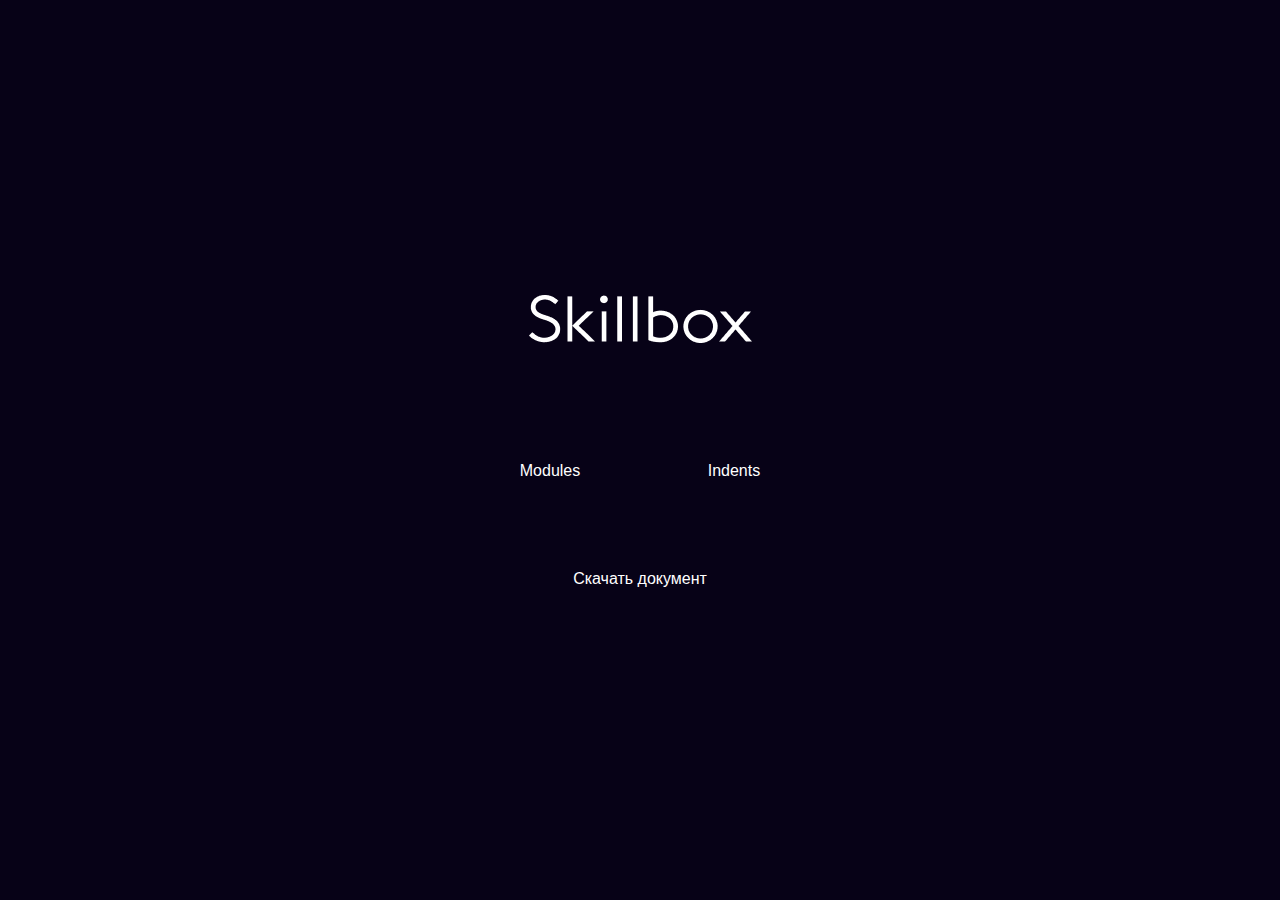
<file: index.html>
<!DOCTYPE html>
<html lang="en">
  <head>
    <meta charset="UTF-8" />
    <meta http-equiv="X-UA-Compatible" content="IE=edge" />
    <meta name="viewport" content="width=device-width, initial-scale=1.0" />
    <link rel="stylesheet" href="css/style.css" />
    <link rel="stylesheet" href="css/normalize.css" />
    <title>Домашняя работа</title>
  </head>
  <body>
    <div class="main-content">
      <a href="https://skillbox.ru/" target="`_blank" class="logo"
        ><img src="img/logo-light.png" alt="logo-light"
      /></a>
      <div class="div">
        <a href="#" class="modules">Modules</a>
        <a href="article.html" class="indents">Indents</a>
      </div>

      <p>
        <a href="2.14 skillbox.docx" download>Скачать документ</a>
      </p>
    </div>
  </body>
</html>
</file>
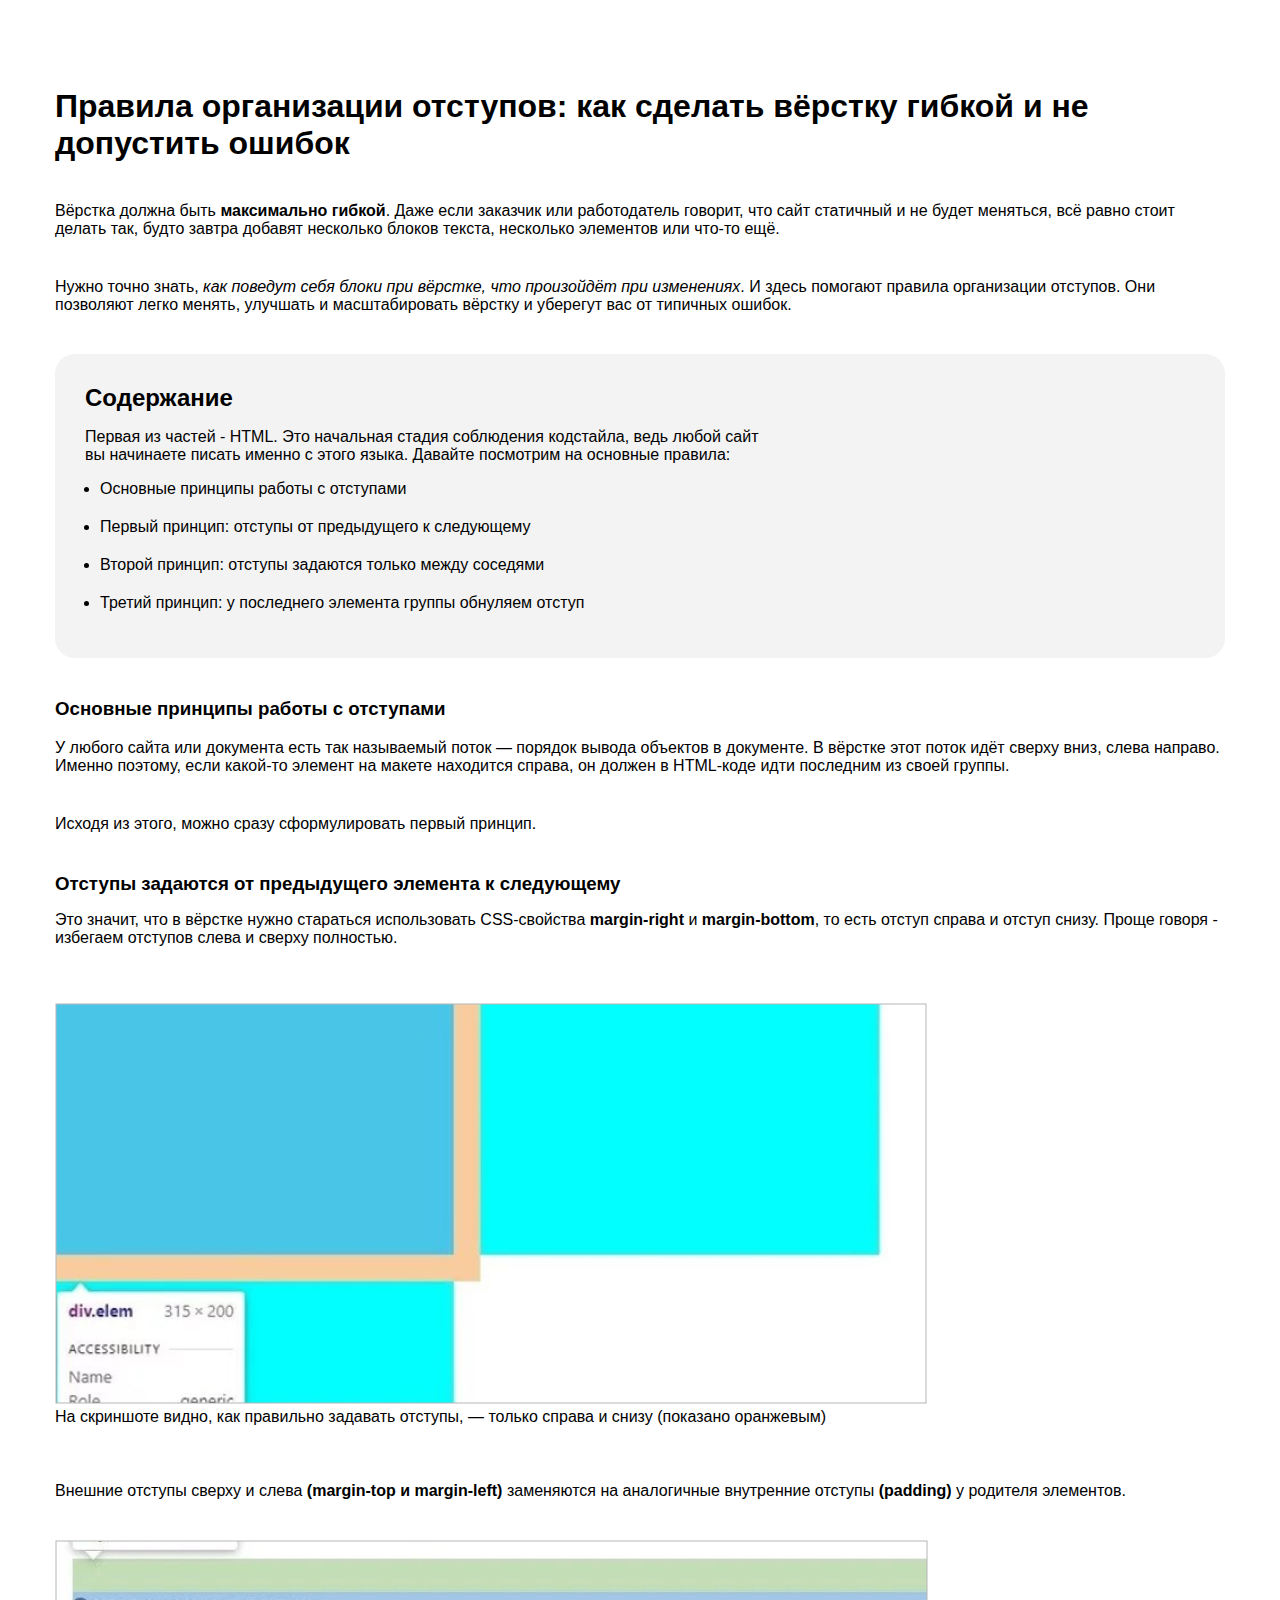
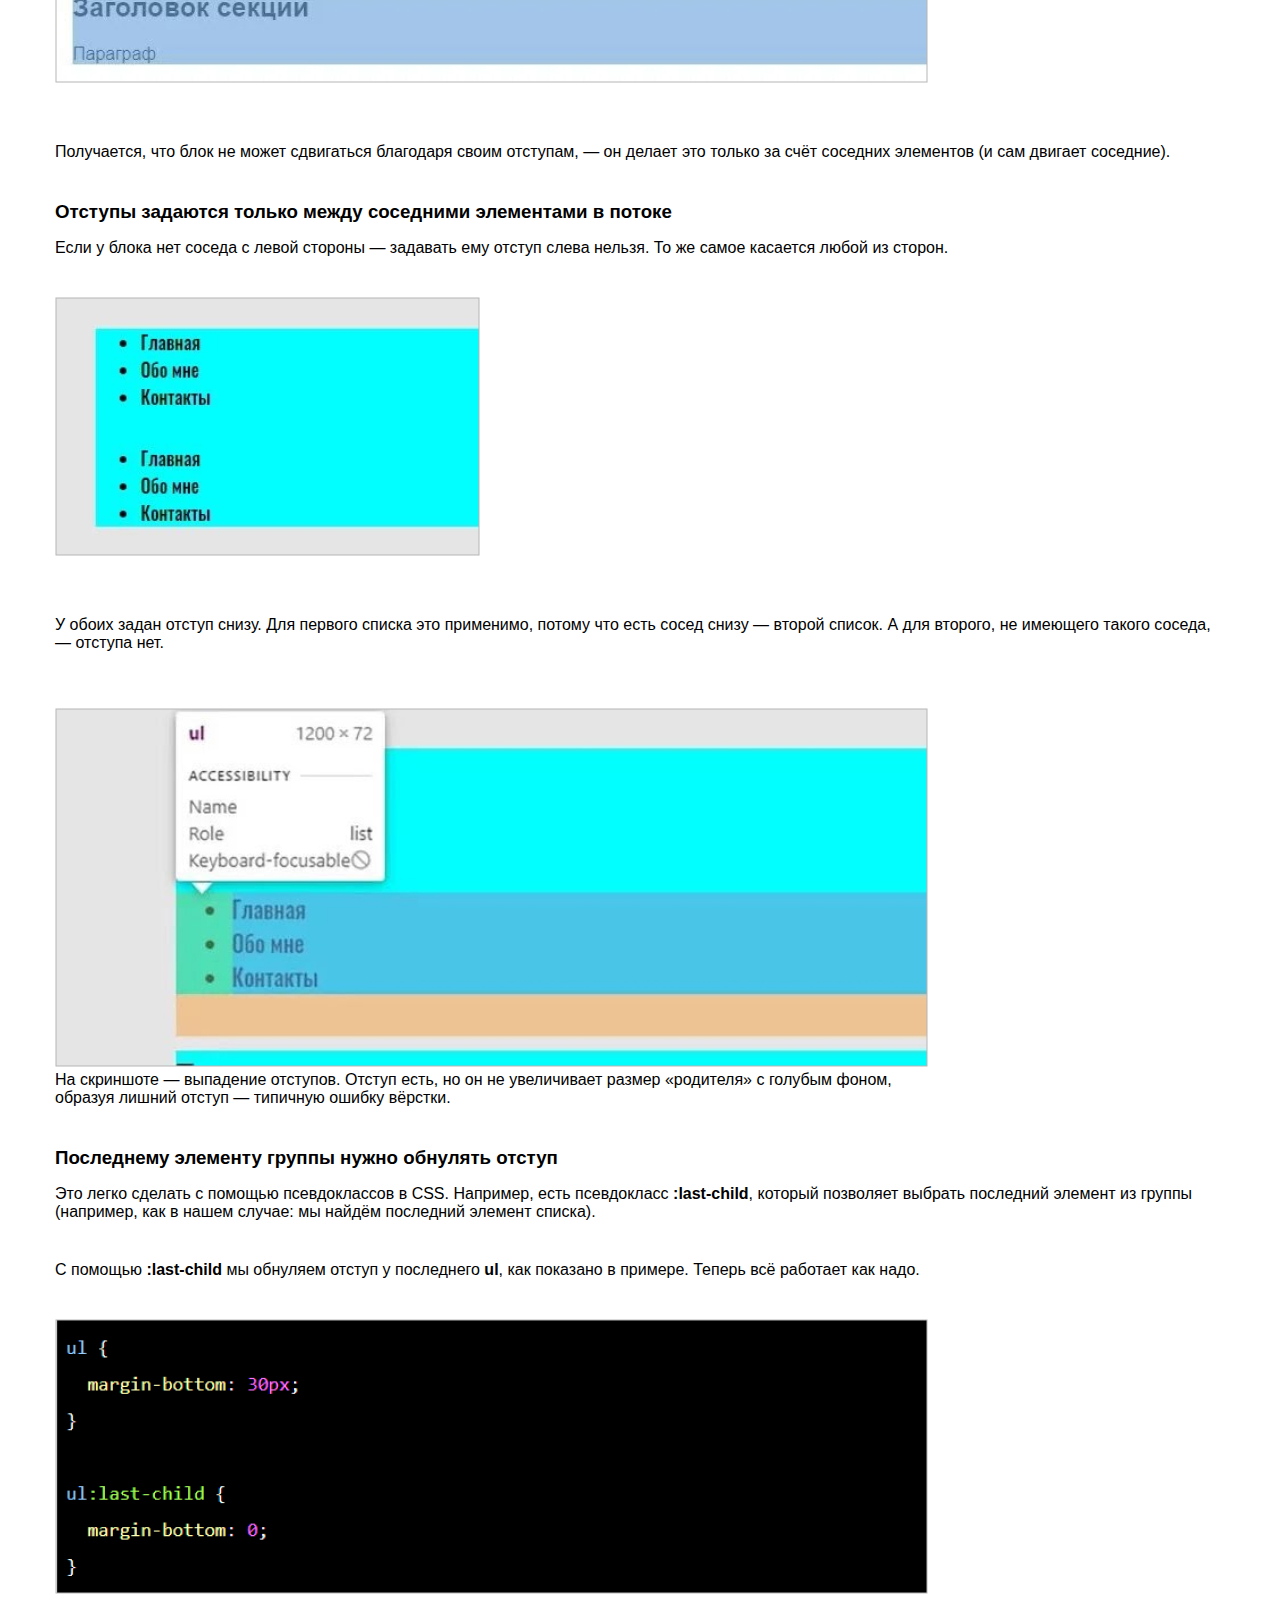
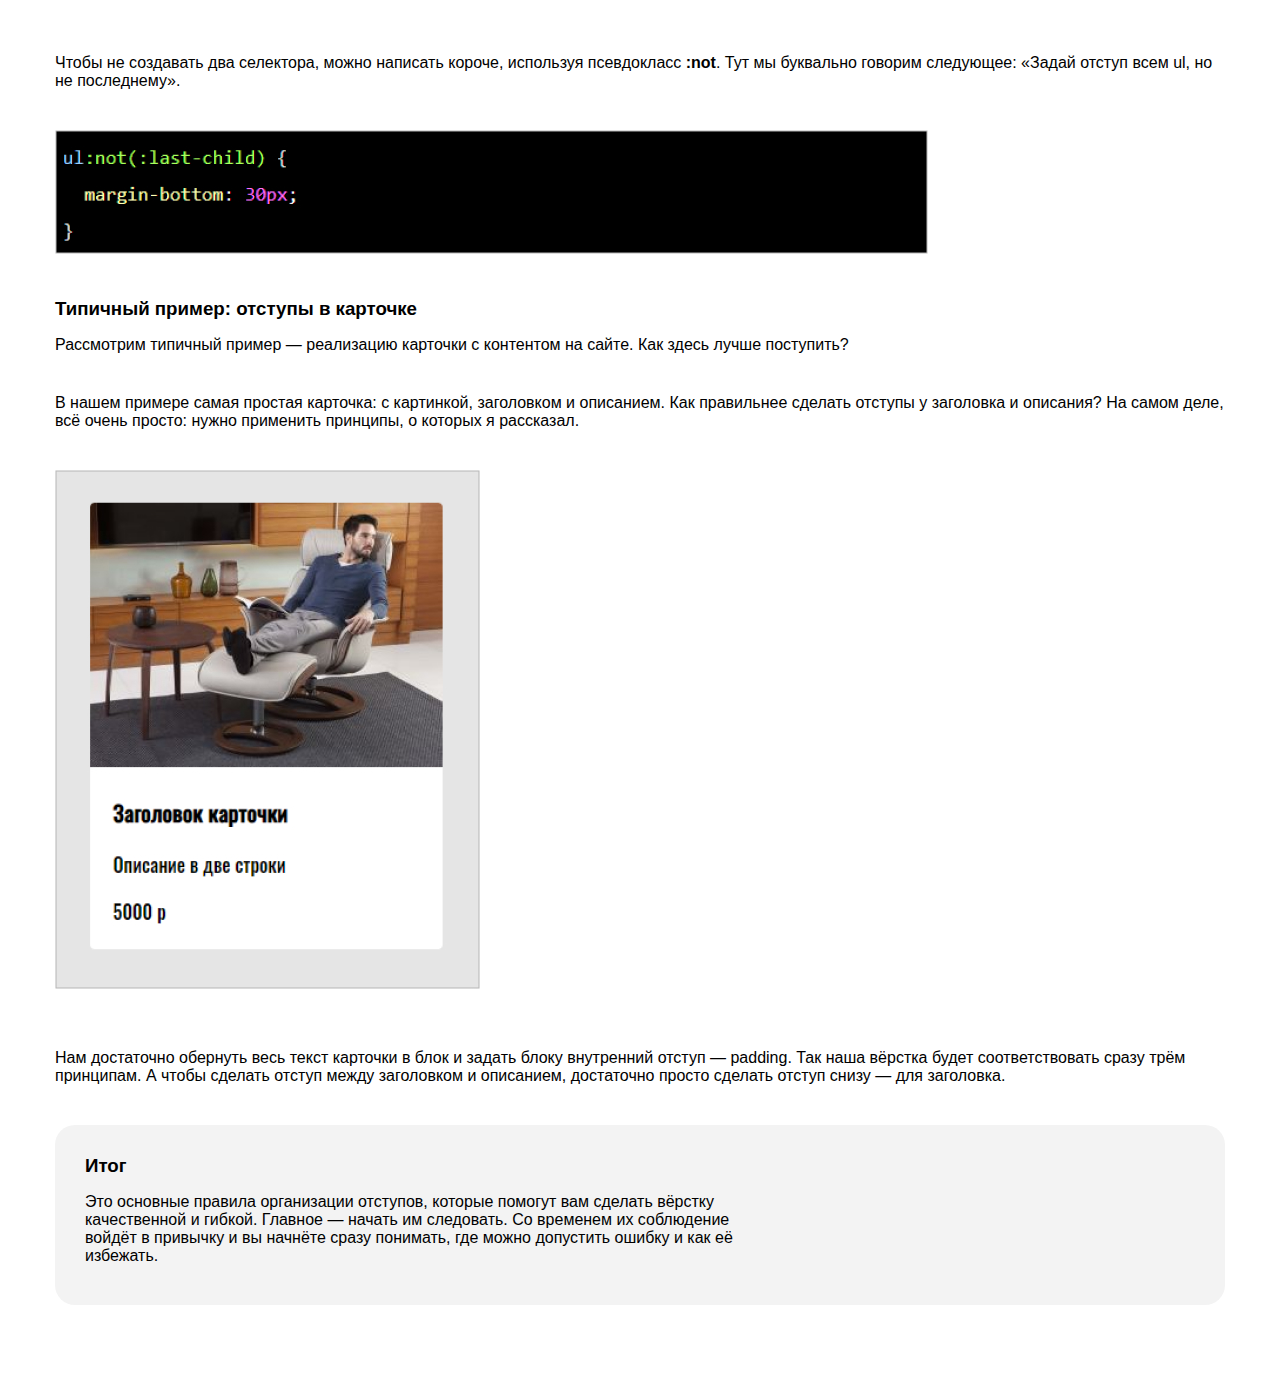
<file: article.html>
<!DOCTYPE html>
<html lang="ru">
  <head>
    <meta charset="UTF-8" />
    <meta http-equiv="X-UA-Compatible" content="IE=edge" />
    <meta name="viewport" content="width=device-width, initial-scale=1.0" />
    <link rel="stylesheet" href="css/style.css" />
    <title>Организация отступов в верстке</title>
  </head>
  <body>
    <div class="container">
      <h1 class="heading1">
        Правила организации отступов: как сделать вёрстку гибкой и не допустить
        ошибок
      </h1>
      <p class="paragraf">
        Вёрстка должна быть <b>максимально гибкой</b>. Даже если заказчик или
        работодатель говорит, что сайт статичный и не будет меняться, всё равно
        стоит делать так, будто завтра добавят несколько блоков текста,
        несколько элементов или что-то ещё.
      </p>
      <p class="paragraf">
        Нужно точно знать,
        <i>как поведут себя блоки при вёрстке, что произойдёт при изменениях</i
        >. И здесь помогают правила организации отступов. Они позволяют легко
        менять, улучшать и масштабировать вёрстку и уберегут вас от типичных
        ошибок.
      </p>
      <div class="grey">
        <h2 class="heading2">Содержание</h2>
        <p class="paragraf">
          Первая из частей - HTML. Это начальная стадия соблюдения кодстайла,
          ведь любой сайт вы начинаете писать именно с этого языка. Давайте
          посмотрим на основные правила:
        </p>
        <ul class="list">
          <li><a href="#first">Основные принципы работы с отступами</a></li>
          <li>
            <a href="#second"
              >Первый принцип: отступы от предыдущего к следующему</a
            >
          </li>
          <li>
            <a href="#three"
              >Второй принцип: отступы задаются только между соседями</a
            >
          </li>
          <li>
            <a href="#for"
              >Третий принцип: у последнего элемента группы обнуляем отступ</a
            >
          </li>
        </ul>
      </div>
      <div id="first">
        <h3 class="h3">Основные принципы работы с отступами</h3>
        <p class="paragraf">
          У любого сайта или документа есть так называемый поток — порядок
          вывода объектов в документе. В вёрстке этот поток идёт сверху вниз,
          слева направо. Именно поэтому, если какой-то элемент на макете
          находится справа, он должен в HTML-коде идти последним из своей
          группы.
        </p>
        <p class="paragraf">
          Исходя из этого, можно сразу сформулировать первый принцип.
        </p>
      </div>
      <div id="second">
        <h3 class="heading3">
          Отступы задаются от предыдущего элемента к следующему
        </h3>
        <p class="paragraf">
          Это значит, что в вёрстке нужно стараться использовать CSS-свойства
          <b>margin-right</b> и <b>margin-bottom</b>, то есть отступ справа и
          отступ снизу. Проще говоря - избегаем отступов слева и сверху
          полностью.
        </p>
        <figure>
          <img class="image" src="img/1.jpg" alt="скриншот" />
          <figcaption>
            На скриншоте видно, как правильно задавать отступы, — только справа
            и снизу (показано оранжевым)
          </figcaption>
        </figure>
        <p class="paragraf">
          Внешние отступы сверху и слева
          <b>(margin-top и margin-left)</b> заменяются на аналогичные внутренние
          отступы <b>(padding)</b> у родителя элементов.
        </p>
        <img class="image" src="img/2.jpg" alt="Скриншот" />
        <p class="paragraf">
          Получается, что блок не может сдвигаться благодаря своим отступам, —
          он делает это только за счёт соседних элементов (и сам двигает
          соседние).
        </p>
      </div>
      <div id="three">
        <h3 class="heading3">
          Отступы задаются только между соседними элементами в потоке
        </h3>
        <p class="paragraf">
          Если у блока нет соседа с левой стороны — задавать ему отступ слева
          нельзя. То же самое касается любой из сторон.
        </p>
        <img class="image" src="img/3.jpg" alt="Скриншот" />
        <p class="paragraf">
          У обоих задан отступ снизу. Для первого списка это применимо, потому
          что есть сосед снизу — второй список. А для второго, не имеющего
          такого соседа, — отступа нет.
        </p>
        <figure>
          <img src="img/4.jpg" alt="Скриншот" />
          <figcaption>
            На скриншоте — выпадение отступов. Отступ есть, но он не увеличивает
            размер «родителя» с голубым фоном, образуя лишний отступ — типичную
            ошибку вёрстки.
          </figcaption>
        </figure>
      </div>
      <div id="for">
        <h3 class="heading3">
          Последнему элементу группы нужно обнулять отступ
        </h3>
        <p class="paragraf">
          Это легко сделать с помощью псевдоклассов в CSS. Например, есть
          псевдокласс <b>:last-child</b>, который позволяет выбрать последний
          элемент из группы (например, как в нашем случае: мы найдём последний
          элемент списка).
        </p>
        <p class="paragraf">
          С помощью <b>:last-child</b> мы обнуляем отступ у последнего
          <b>ul</b>, как показано в примере. Теперь всё работает как надо.
        </p>
        <img class="image" src="img/5.jpg" alt="Скриншот" />
        <p class="paragraf">
          Чтобы не создавать два селектора, можно написать короче, используя
          псевдокласс <b>:not</b>. Тут мы буквально говорим следующее: «Задай
          отступ всем ul, но не последнему».
        </p>
        <img class="image" src="img/6.jpg" alt="Скриншот" />
      </div>
      <div id="five">
        <h3 class="heading3">Типичный пример: отступы в карточке</h3>
        <p class="paragraf">
          Рассмотрим типичный пример — реализацию карточки с контентом на сайте.
          Как здесь лучше поступить?
        </p>
        <p class="paragraf">
          В нашем примере самая простая карточка: с картинкой, заголовком и
          описанием. Как правильнее сделать отступы у заголовка и описания? На
          самом деле, всё очень просто: нужно применить принципы, о которых я
          рассказал.
        </p>
        <img class="image" src="img/7.jpg" alt="Карточка" />
        <p class="paragraf">
          Нам достаточно обернуть весь текст карточки в блок и задать блоку
          внутренний отступ — padding. Так наша вёрстка будет соответствовать
          сразу трём принципам. А чтобы сделать отступ между заголовком и
          описанием, достаточно просто сделать отступ снизу — для заголовка.
        </p>
      </div>
      <div class="grey">
        <h3 class="heading3">Итог</h3>
        <p class="paragraf">
          Это основные правила организации отступов, которые помогут вам сделать
          вёрстку качественной и гибкой. Главное — начать им следовать. Со
          временем их соблюдение войдёт в привычку и вы начнёте сразу понимать,
          где можно допустить ошибку и как её избежать.
        </p>
      </div>
    </div>
  </body>
</html>
</file>
<file: css/style.css>
html {
  box-sizing: border-box;
}

*,
*::before,
*::after {
  box-sizing: inherit;
}

a {
  color: inherit;
  text-decoration: none;
}

.image {
  max-width: 100%;
}

.paragraf {
  margin-bottom: 40px;
}

body {
  font-family: "font", sans-serif;
}

.main-content {
  display: flex;

  flex-direction: column;

  align-items: center;

  justify-content: center;

  min-height: 100vh;

  color: #fff;

  background-color: #070217;
}

.logo {
  margin-bottom: 50px;
}

.div {
  margin-bottom: 50px;
}

.modules,
.indents {
  display: inline-block;
  padding-top: 24px;
  padding-bottom: 24px;
  padding-left: 49px;
  padding-right: 49px;
}

.modules {
  margin-right: 25px;
}

.container {
  margin: 0 auto;
  padding: 80px 0;
  width: 1170px;
}

.heading1 {
  margin-top: 0;
  margin-bottom: 40px;
}

.heading2 {
  margin-top: 0;
  margin-bottom: 10px;
}

.heading3 {
  margin-top: 0;
  margin-bottom: 10px;
}

.list {
  padding-left: 15px;
}

.list li:not(:last-child) {
  margin-bottom: 20px;
}

.grey {
  border-radius: 20px;
  padding: 30px;
  background-color: #f3f3f3;
}

.grey:not(:last-child) {
  margin-bottom: 40px;
}

.grey .paragraf {
  width: 692px;
  margin-bottom: 10px;
}

img:not(figure img) {
  margin-bottom: 40px;
}

figure {
  display: inline-block;
  margin-bottom: 40px;
  margin-left: 0;
  width: 872px;
}
</file>
